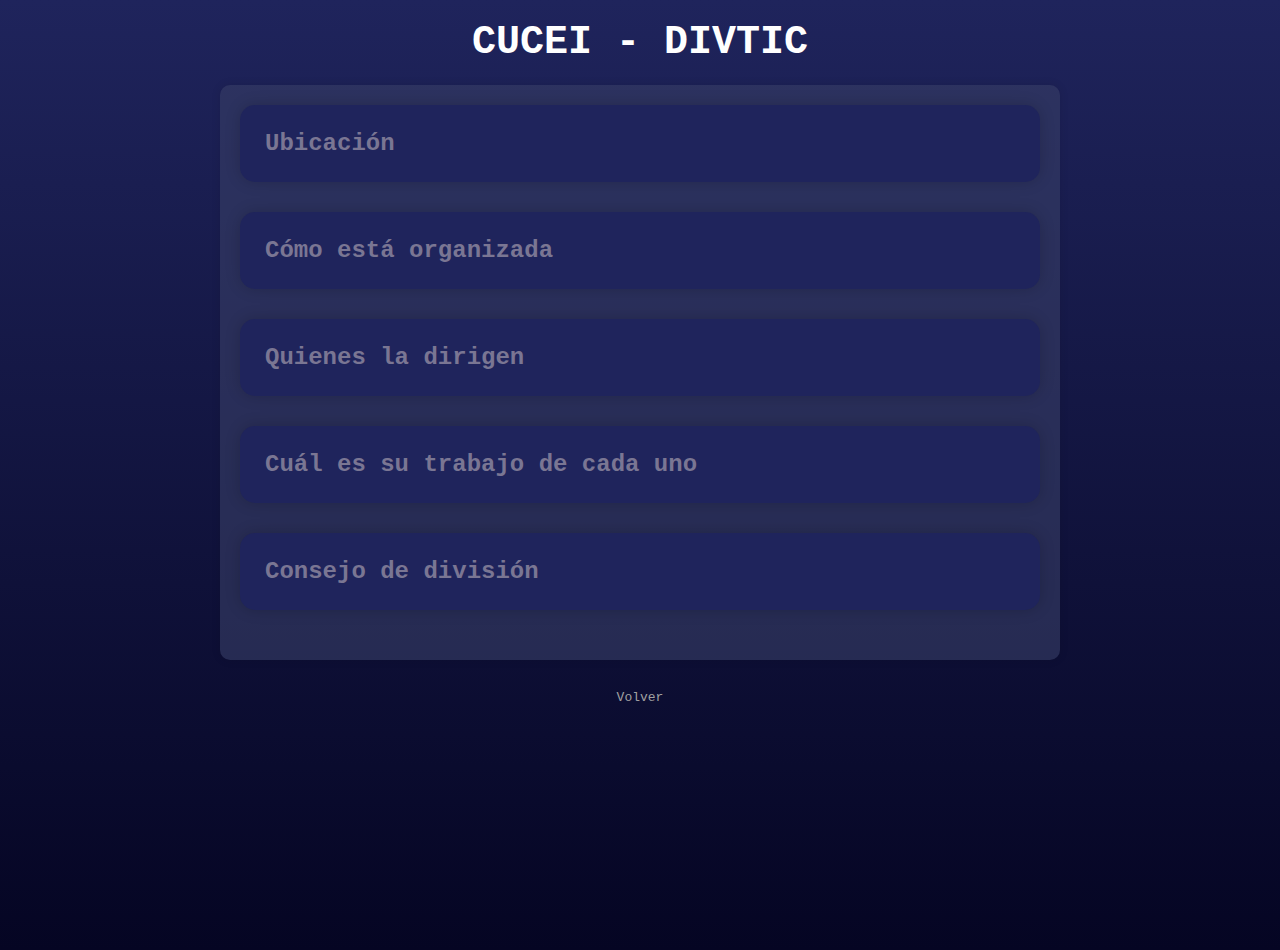
<file: 10_0.html>
<!DOCTYPE html>
<html lang="es">
<head>
    <meta charset="UTF-8">
    <meta name="viewport" content="width=device-width, initial-scale=1.0">
    <link rel="stylesheet" href="styles1.css">
    <link href="https://fonts.googleapis.com/css2?family=Roboto:wght@400;700&display=swap" rel="stylesheet">
    <title>CUCEI - DIVTIC</title>
</head>
<body>
    <div class="cuerpo">
        <div class="titulo-box">
            <h1 class="titulo">CUCEI - DIVTIC</h1>
        </div>
        <div class="contenido">
            <div class="ubicacion">
                <h2 class="toggle">Ubicación</h2>
                <div class="content">
                    <p>La División de Tecnologías de la Información y Comunicación (DIVTIC) se encuentra ubicada en Blvd. Marcelino García Barragán #1421, esq Calzada Olímpica, C.P. 44430, Guadalajara, Jalisco, México.</p>
 >
                </div>
            </div>
            <div class="organizacion">
                <h2 class="toggle">Cómo está organizada</h2>
                <div class="content">
                    <p>La DIVTIC está organizada de la siguiente manera:</p>
                    <ul>
                        <li><strong>Director:</strong> Dra. Alma Yolanda Alanis Garcia</li>
                        <li><strong>Secretario:</strong> Mtro. Eduardo Mendez Palos</li>
                        <li><strong>Departamentos:</strong>
                            <ul>
                                <li>Desarrollo de Software</li>
                                <li>Redes y Telecomunicaciones</li>
                                <li>Seguridad Informática</li>
                            </ul>
                        </li>
                        <li><strong>Academias:</strong>
                            <ul>
                                <li>Academia de Desarrollo de Software</li>
                                <li>Academia de Redes y Telecomunicaciones</li>
                                <li>Academia de Seguridad Informática</li>
                            </ul>
                        </li>
                        <li><strong>Coordinaciones:</strong>
                            <ul>
                                <li>Coordinación de Proyectos</li>
                                <li>Coordinación de Soporte Técnico</li>
                            </ul>
                        </li>
                    </ul>
                </div>
            </div>
            <div class="direccion">
                <h2 class="toggle">Quienes la dirigen</h2>
                <div class="content">
                    <p>La DIVTIC está dirigida por:</p>
                    <ul>
                        <li><strong>Director:</strong> Dra. Alma Yolanda Alanis Garcia</li>
                        <li><strong>Secretario:</strong> Mtro. Eduardo Mendez Palos</li>
                    </ul>
                </div>
            </div>
            <div class="trabajo">
                <h2 class="toggle">Cuál es su trabajo de cada uno</h2>
                <div class="content">
                    <p>Las principales funciones de los directivos de la DIVTIC son las siguientes:</p>
                    <ul>
                        <li><strong>Director:</strong> Responsable de la dirección estratégica de la división y de coordinar las actividades de los departamentos y academias.</li>
                        <li><strong>Secretario:</strong> Encargado de la gestión administrativa y de apoyar al director en sus funciones.</li>
                    </ul>
                </div>
            </div>
            <div class="consejo">
                <h2 class="toggle">Consejo de división</h2>
                <div class="content">
                    <p>El Consejo de División de la DIVTIC tiene las siguientes funciones:</p>
                    <ul>
                        <li>Definir la política de la división en materia de tecnologías de la información y comunicación.</li>
                        <li>Aprobar el plan de trabajo anual.</li>
                        <li>Evaluar el desempeño de los departamentos y academias.</li>
                        <li>Proponer mejoras en los procesos y servicios de la división.</li>
                    </ul>
                </div>
            </div>
        </div>
        <div class="volverboton">
            <a href="index.html" class="boton-volver"> Volver</a>
        </div>
    </div>
    <script src="script.js"></script>
</body>
</html>
</file>
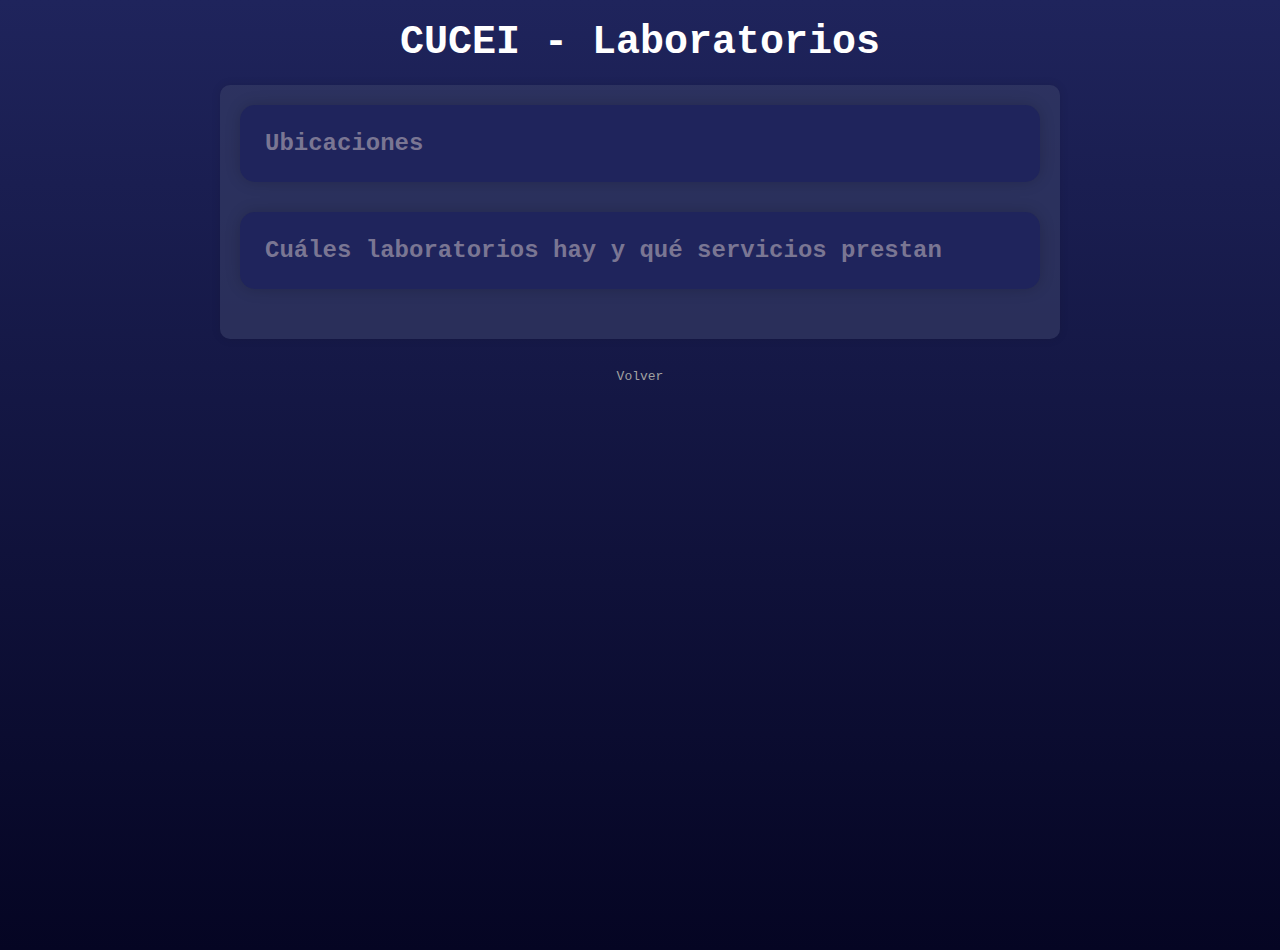
<file: 11_0.html>
<!DOCTYPE html>
<html lang="es">
<head>
    <meta charset="UTF-8">
    <meta name="viewport" content="width=device-width, initial-scale=1.0">
    <link rel="stylesheet" href="styles1.css">
    <link href="https://fonts.googleapis.com/css2?family=Roboto:wght@400;700&display=swap" rel="stylesheet">
    <title>CUCEI - Laboratorios</title>
</head>
<body>
    <div class="cuerpo">
        <div class="titulo-box">
            <h1 class="titulo">CUCEI - Laboratorios</h1>
        </div>
        <div class="contenido">
            <div class="ubicacion">
                <h2 class="toggle">Ubicaciones</h2>
                <div class="content">
                    <p>Los laboratorios del CUCEI se encuentran distribuidos en diferentes edificios del centro universitario.</p>
                </div>
            </div>
            <div class="servicios">
                <h2 class="toggle">Cuáles laboratorios hay y qué servicios prestan</h2>
                <div class="content">
                    <p>El CUCEI cuenta con una variedad de laboratorios que ofrecen servicios especializados en diferentes áreas. Algunos de los laboratorios disponibles son:</p>
                    <ul>
                        <li>Laboratorio de Electrónica: ofrece servicios de diseño, simulación y prototipado de circuitos electrónicos.</li>
                        <li>Laboratorio de Automatización: brinda servicios de programación y control de procesos automatizados.</li>
                        <li>Laboratorio ILAB: dedicado a la investigación en tecnologías de la información.</li>
                        <li>Laboratorio de Inventores: espacio para la experimentación y desarrollo de proyectos innovadores.</li>
                        <li>Laboratorio de Dispositivos Móviles: especializado en el desarrollo de aplicaciones para dispositivos móviles.</li>
                        <li>Laboratorio de Óptica: ofrece servicios de análisis y diseño de sistemas ópticos.</li>
                        <li>Laboratorio de Ingeniería Biomédica: dedicado al desarrollo de dispositivos médicos.</li>
                        <li>Laboratorio de Robótica: espacio para el diseño y construcción de robots.</li>
                        <li>Laboratorio de Radio: dedicado a la experimentación en comunicaciones.</li>
                    </ul>
                </div>
            </div>
        </div>
        <div class="volverboton">
            <a href="index.html" class="boton-volver"> Volver</a>
        </div>
    </div>
    <script src="script.js"></script>
</body>
</html>
</file>
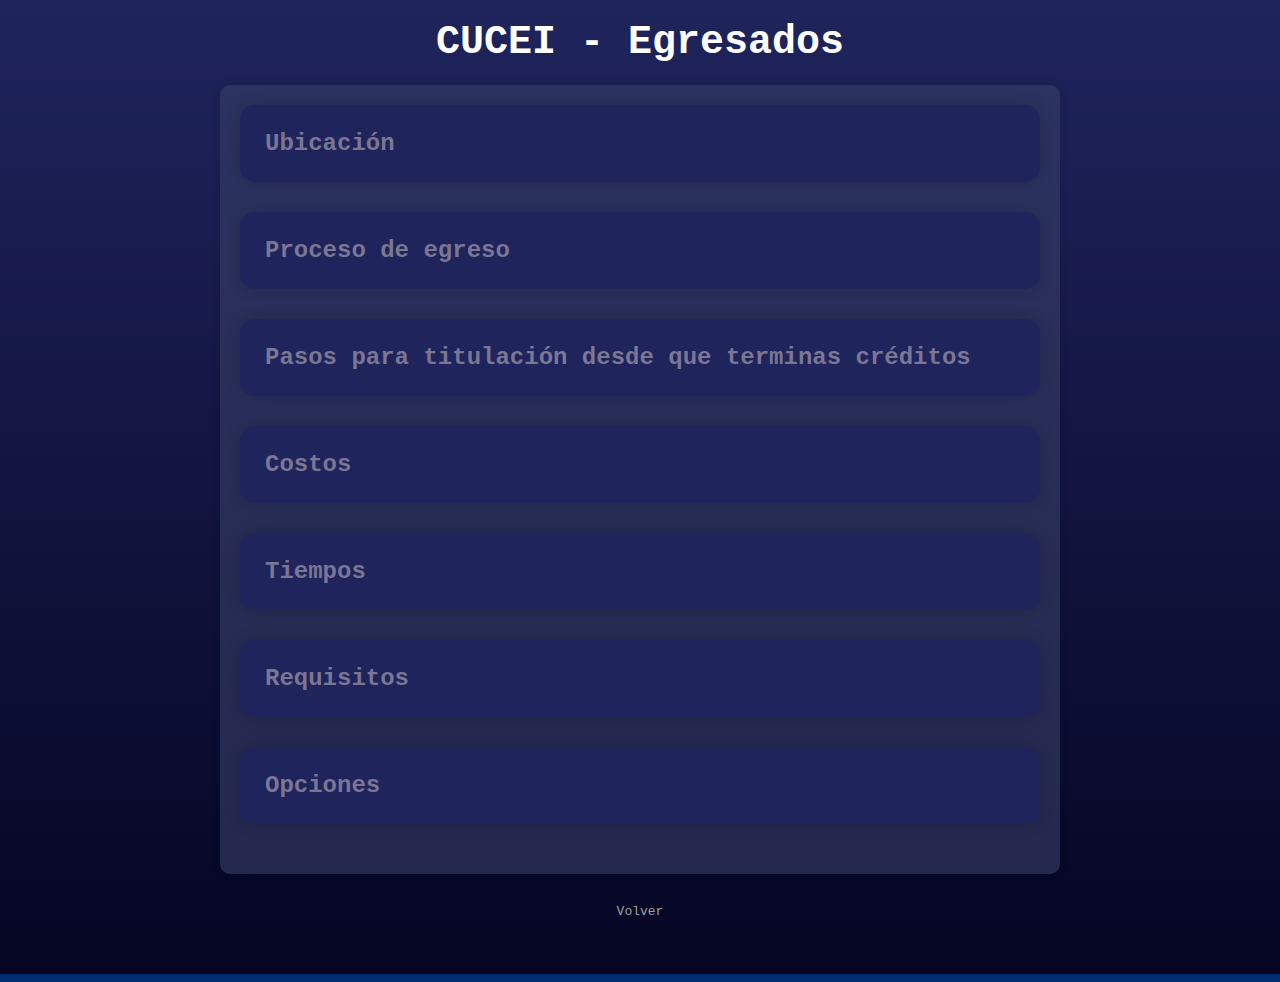
<file: 12_0.html>
<!DOCTYPE html>
<html lang="es">
<head>
    <meta charset="UTF-8">
    <meta name="viewport" content="width=device-width, initial-scale=1.0">
    <link rel="stylesheet" href="styles1.css">
    <link href="https://fonts.googleapis.com/css2?family=Roboto:wght@400;700&display=swap" rel="stylesheet">
    <title>CUCEI - Egresados</title>
</head>
<body>
    <div class="cuerpo">
        <div class="titulo-box">
            <h1 class="titulo">CUCEI - Egresados</h1>
        </div>
        <div class="contenido">
            <div class="ubicacion">
                <h2 class="toggle">Ubicación</h2>
                <div class="content">
                    <p>La Oficina de Egresados se encuentra ubicada en Blvd. Marcelino García Barragán #1421, esq Calzada Olímpica</p>

                </div>
            </div>
            <div class="proceso">
                <h2 class="toggle">Proceso de egreso</h2>
                <div class="content">
                    <p>El proceso de egreso del CUCEI consta de los siguientes pasos:</p>
                    <ol>
                        <li>Realizar trámites administrativos y académicos.</li>
                        <li>Realizar el servicio social y prácticas profesionales, si son obligatorios.</li>
                        <li>Realizar los trámites de titulación.</li>
                        <li>Cumplir con los requisitos de egreso establecidos por el programa educativo.</li>
                    </ol>
                </div>
            </div>
            <div class="titulacion">
                <h2 class="toggle">Pasos para titulación desde que terminas créditos</h2>
                <div class="content">
                    <p>Los pasos para la titulación una vez que se han completado los créditos del plan de estudios son los siguientes:</p>
                    <ol>
                        <li>Realizar el trámite de titulación en la Oficina de Egresados.</li>
                        <li>Presentar la documentación requerida para el trámite de titulación.</li>
                        <li>Realizar el pago de derechos correspondientes.</li>
                        <li>Entregar el trabajo recepcional o proyecto de titulación.</li>
                        <li>Realizar el examen profesional, en su caso.</li>
                        <li>Recibir el acta de examen profesional y la cédula profesional.</li>
                    </ol>
                </div>
            </div>
            <div class="costos">
                <h2 class="toggle">Costos</h2>
                <div class="content">
                    <p>Los costos para el trámite de titulación varían dependiendo del tipo de titulación y otros factores. Se recomienda consultar directamente en la Oficina de Egresados para obtener información detallada sobre los costos.</p>
                </div>
            </div>
            <div class="tiempos">
                <h2 class="toggle">Tiempos</h2>
                <div class="content">
                    <p>El tiempo estimado para completar el proceso de titulación puede variar dependiendo de diversos factores, como la modalidad de titulación elegida y la disponibilidad de los trámites administrativos. En promedio, el proceso puede tardar entre 6 meses y 1 año.</p>
                </div>
            </div>
            <div class="requisitos">
                <h2 class="toggle">Requisitos</h2>
                <div class="content">
                    <p>Los requisitos para el trámite de titulación pueden variar según el programa educativo y la modalidad de titulación elegida. Algunos de los requisitos comunes pueden incluir:</p>
                    <ul>
                        <li>Constancia de créditos</li>
                        <li>Constancia de servicio social</li>
                        <li>Constancia de prácticas profesionales</li>
                        <li>Trabajo recepcional o proyecto de titulación</li>
                        <li>Examen profesional</li>
                        <li>Pago de derechos</li>
                    </ul>
                </div>
            </div>
            <div class="opciones">
                <h2 class="toggle">Opciones</h2>
                <div class="content">
                    <p>Una vez titulado, los egresados del CUCEI tienen diversas opciones, entre ellas:</p>
                    <ul>
                        <li>Iniciar su carrera profesional en el campo laboral.</li>
                        <li>Continuar con estudios de posgrado.</li>
                        <li>Emprender proyectos de investigación o emprendimiento.</li>
                        <li>Participar en programas de intercambio académico o profesional.</li>
                    </ul>
                </div>
            </div>
        </div>
        <div class="volverboton">
            <a href="index.html" class="boton-volver"> Volver</a>
        </div>
    </div>
    <script src="script.js"></script>
</body>
</html>
</file>
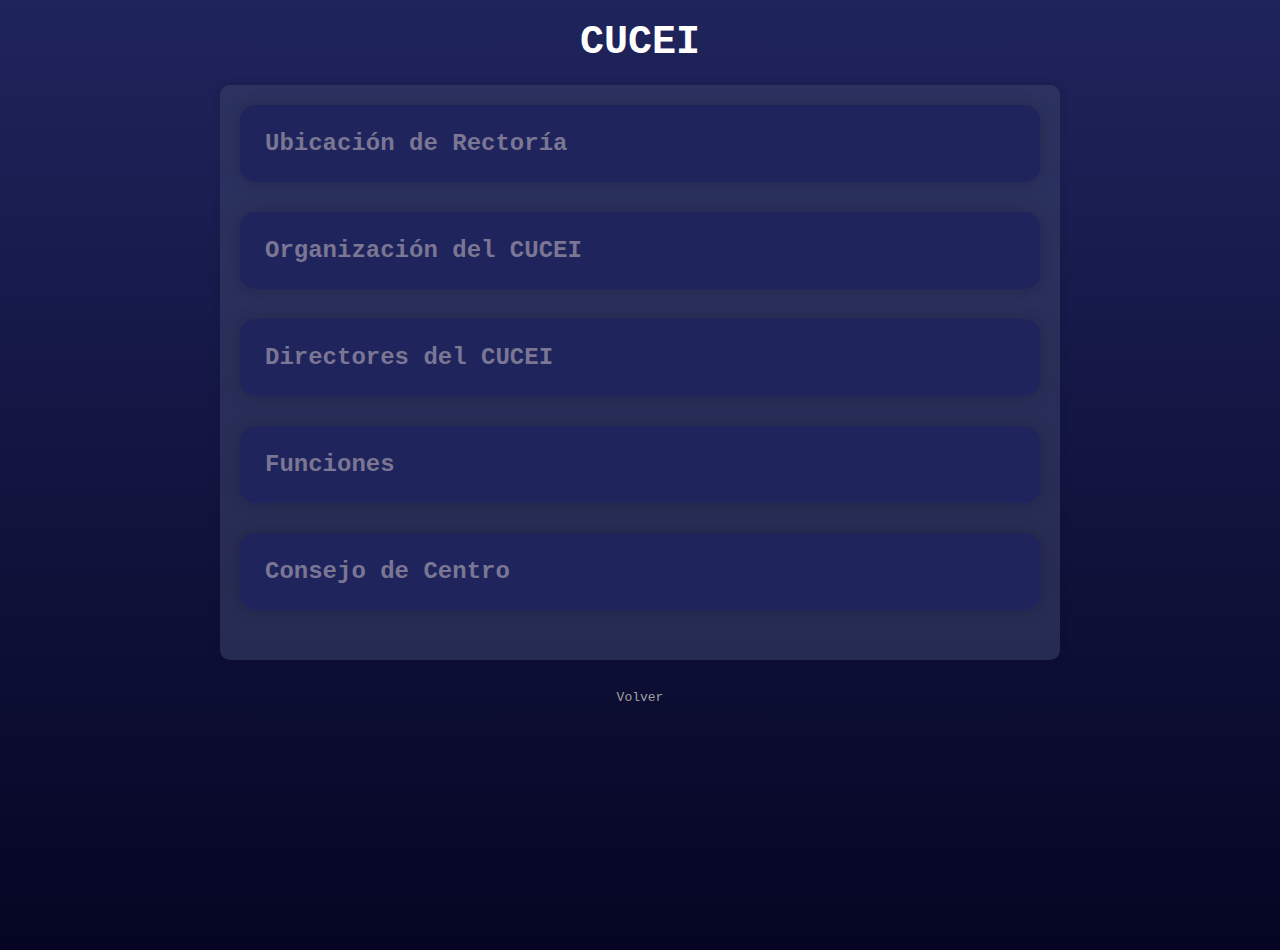
<file: 13_0.html>
<!DOCTYPE html>
<html lang="es">
<head>
    <meta charset="UTF-8">
    <meta name="viewport" content="width=device-width, initial-scale=1.0">
    <link rel="stylesheet" href="styles1.css">
    <link href="https://fonts.googleapis.com/css2?family=Roboto:wght@400;700&display=swap" rel="stylesheet">
    <title>CUCEI</title>
</head>
<body>
    <div class="cuerpo">
        <div class="titulo-box">
            <h1 class="titulo">CUCEI</h1>
        </div>
        <div class="contenido">
            <div class="ubicacion">
                <h2 class="toggle">Ubicación de Rectoría</h2>
                <div class="content">
                    <p>La Rectoría del CUCEI se encuentra ubicada en el siguiente domicilio:</p>
                    <p>Calz. Olímpica, Olímpica, 44840 Guadalajara, Jal.</p>
                </div>
            </div>
            <div class="organizacion">
                <h2 class="toggle">Organización del CUCEI</h2>
                <div class="content">
                    <p>El Centro Universitario de Ciencias Exactas e Ingenierías (CUCEI) está organizado de la siguiente manera:</p>
                    <ul>
                        <li>Rectoría</li>
                        <li>Secretarías Académica y Administrativa</li>
                        <li>Divisiones Académicas</li>
                        <li>Departamentos</li>
                        <li>Consejo de Centro</li>
                    </ul>
                </div>
            </div>
            <div class="directores">
                <h2 class="toggle">Directores del CUCEI</h2>
                <div class="content">
                    <p>El CUCEI es dirigido por:</p>
                    <ul>
                        <li>Dr. Marco Antonio Pérez Cisneros - Rector</li>
                        <li>Dra. Karla Avila Cárdenas - Secretaría Técnica</li>
                        <li>Lic. Jorge Silva Landeros - Secretaría Particular</li>
                    </ul>
                </div>
            </div>
            <div class="funciones">
                <h2 class="toggle">Funciones</h2>
                <div class="content">
                    <p>Las principales funciones del CUCEI incluyen:</p>
                    <ul>
                        <li>Administrar los recursos humanos, materiales y financieros del centro universitario.</li>
                        <li>Desarrollar e impulsar programas de investigación, educación y vinculación con el entorno.</li>
                        <li>Establecer políticas y lineamientos para el funcionamiento de las divisiones académicas y departamentos.</li>
                        <li>Representar al CUCEI ante instancias internas y externas de la Universidad de Guadalajara.</li>
                    </ul>
                </div>
            </div>
            <div class="consejo">
                <h2 class="toggle">Consejo de Centro</h2>
                <div class="content">
                    <p>El Consejo de Centro del CUCEI tiene las siguientes funciones:</p>
                    <ul>
                        <li>Proponer políticas generales de organización y desarrollo académico y administrativo del centro.</li>
                        <li>Coordinar la realización de actividades docentes, de investigación y de extensión.</li>
                        <li>Proponer y evaluar planes y programas de estudio.</li>
                        <li>Resolver los conflictos académicos que se presenten.</li>
                    </ul>
                </div>
            </div>
        </div>
        <div class="volverboton">
            <a href="index.html" class="boton-volver"> Volver</a>
        </div>
    </div>
    <script src="script.js"></script>
</body>
</html>
</file>
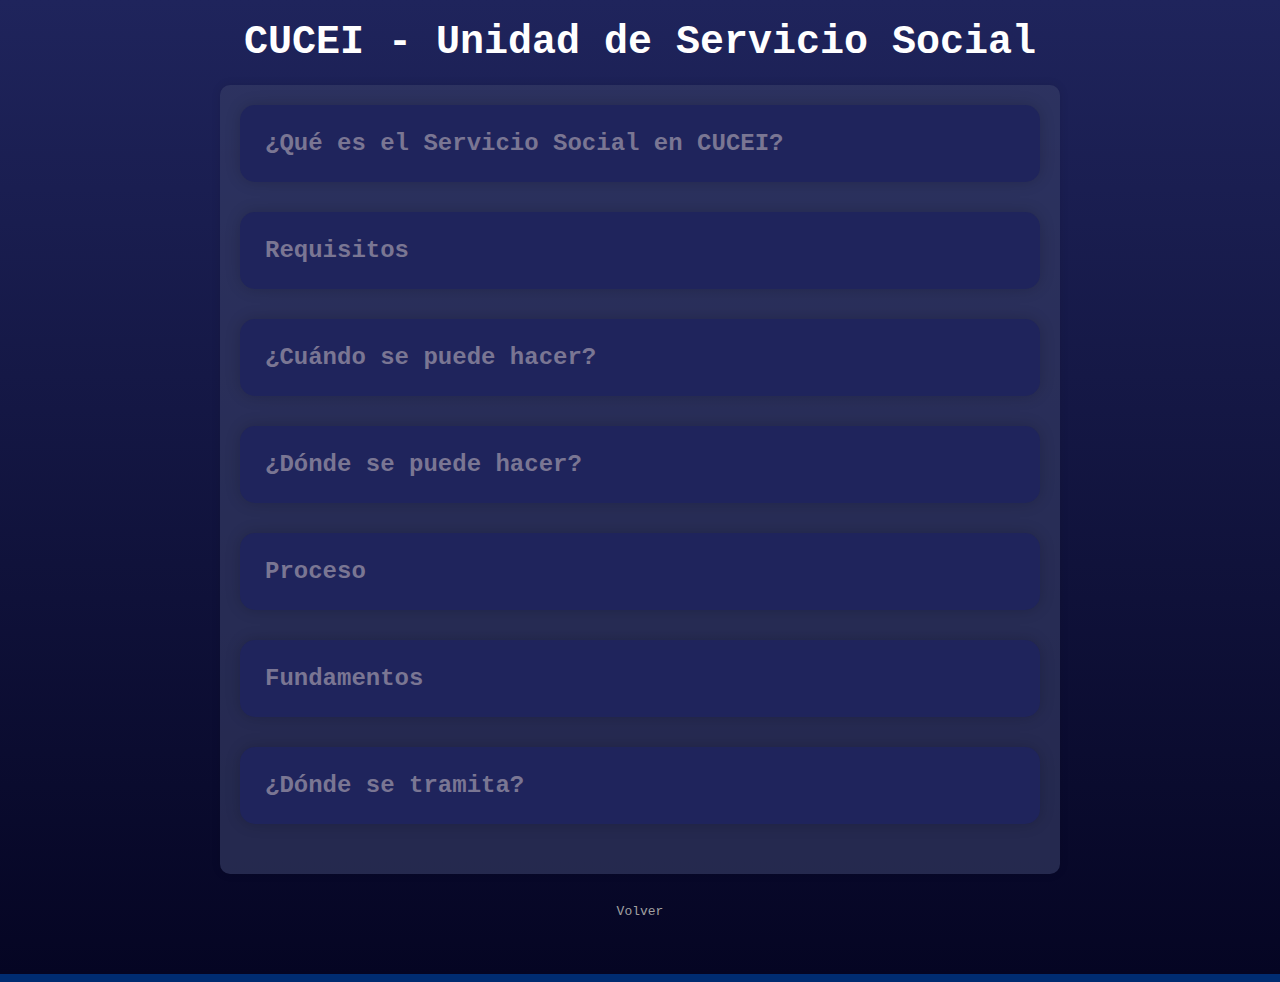
<file: 1_0.html>
<!DOCTYPE html>
<html lang="es">
<head>
    <meta charset="UTF-8">
    <meta name="viewport" content="width=device-width, initial-scale=1.0">
    <link rel="stylesheet" href="styles1.css">
    <link href="https://fonts.googleapis.com/css2?family=Roboto:wght@400;700&display=swap" rel="stylesheet">
    <title>CUCEI - Unidad de Servicio Social</title>
</head>
<body> 
    <div class="cuerpo">
        <div class="titulo-box">
            <h1 class="titulo">CUCEI - Unidad de Servicio Social</h1>
        </div>
        <div class="contenido">
            <div class="info">
                <h2 class="toggle">¿Qué es el Servicio Social en CUCEI?</h2>
                <div class="content">
                    <p>El servicio social en el Centro Universitario de Ciencias Exactas e Ingenierías (CUCEI) es una actividad formativa y de proyección social que tiene como objetivo vincular al estudiante con la sociedad, para aplicar los conocimientos adquiridos en su formación académica, al mismo tiempo que contribuye al desarrollo social, económico y cultural del país.</p>
                </div>
            </div>
            <div class="requisitos">
                <h2 class="toggle">Requisitos</h2>
                <div class="content">
                    <ul>
                        <li>Contar con el 60% de créditos en tu kardex, ser alumno regular o egresado.</li>
                        <li>No tener una plaza de servicio social activa o vigente.</li>
                        <li>Si trabajas, y no puedes realizar tu servicio social de Lunes a Viernes, deberáspresentar en la Unidad de Servicio Social, los siguientes documentos que comprueben tu situación laboral:</li>
                        <li>1 Carta de trabajo ORIGINAL elaborada en papel membretado con datos de contacto, firmada en original, con sello de la empresa, y RFC de la empresa.</li>
                        <li>2 Los dos últimos recibos de nómina en ORIGINAL y COPIA.Todos los documentos están SUJETOS a REVISIÓN y a VALIDACIÓN.</li>
                    </ul>
                </div>
            </div>
            <div class="cuando">
                <h2 class="toggle">¿Cuándo se puede hacer?</h2>
                <div class="content">
                    <p>El servicio social se puede realizar una vez que el estudiante ha aprobado el 60% de créditos en su kardex</p>
                </div>
            </div>
            <div class="donde">
                <h2 class="toggle">¿Dónde se puede hacer?</h2>
                <div class="content">
                    <p>El servicio social se puede realizar en instituciones públicas o privadas, así como en organizaciones de la sociedad civil, siempre y cuando estén registradas ante la institución educativa.</p>
                </div>
            </div>
            <div class="proceso">
                <h2 class="toggle">Proceso</h2>
                <div class="content">
                    <ol>
                       <li>Genera y paga la orden de pago.</li>
                       <li>Consulta de Oferta de Plazas</li>
                       <li>Consulta de agenda </li>
                       <li>Registra plaza de Servicio Social</li>
                       <li>Recoge el oficio de comisión y entrega el comprobante de pago.</li>
                       <li>Preséntate en la Dependencia a que fuiste asignado</li>
                    </ol>
                </div>
            </div>
            <div class="fundamentos">
                <h2 class="toggle">Fundamentos</h2>
                <div class="content">
                    <p>De acuerdo con la normatividad federal, y el Reglamento General para la Prestación del Servicio Social, el servicio social que prestan los estudiantes y egresados se trata de una actividad obligatoria. En el caso del CUCEI, los alumnos deben realizar un total de 480 horas continuas en un plazo no menor a seis meses y no mayor a dos años.</p>
                </div>
            </div>
            <div class="tramite">
                <h2 class="toggle">¿Dónde se tramita?</h2>
                <div class="content">
                    <p>La solicitud de servicio social se tramita en Unidad de Servicio Social Módulo “A”, Planta Alta:, ubicada en:</p>
                    <p>Dirección: Blvd. Marcelino García Barragán #1421, esq Calzada Olímpica, C.P. 44430, Guadalajara, Jalisco, México.</p>
                    <p>Teléfono: +52 33 1378 5900.</p>
                </div>
            </div>
        </div>
        <div class="volverboton">
            <a href="index.html" class="boton-volver"> Volver</a>
        </div>
    </div>
    <script src="script.js"></script>
</body>
</html>
</file>
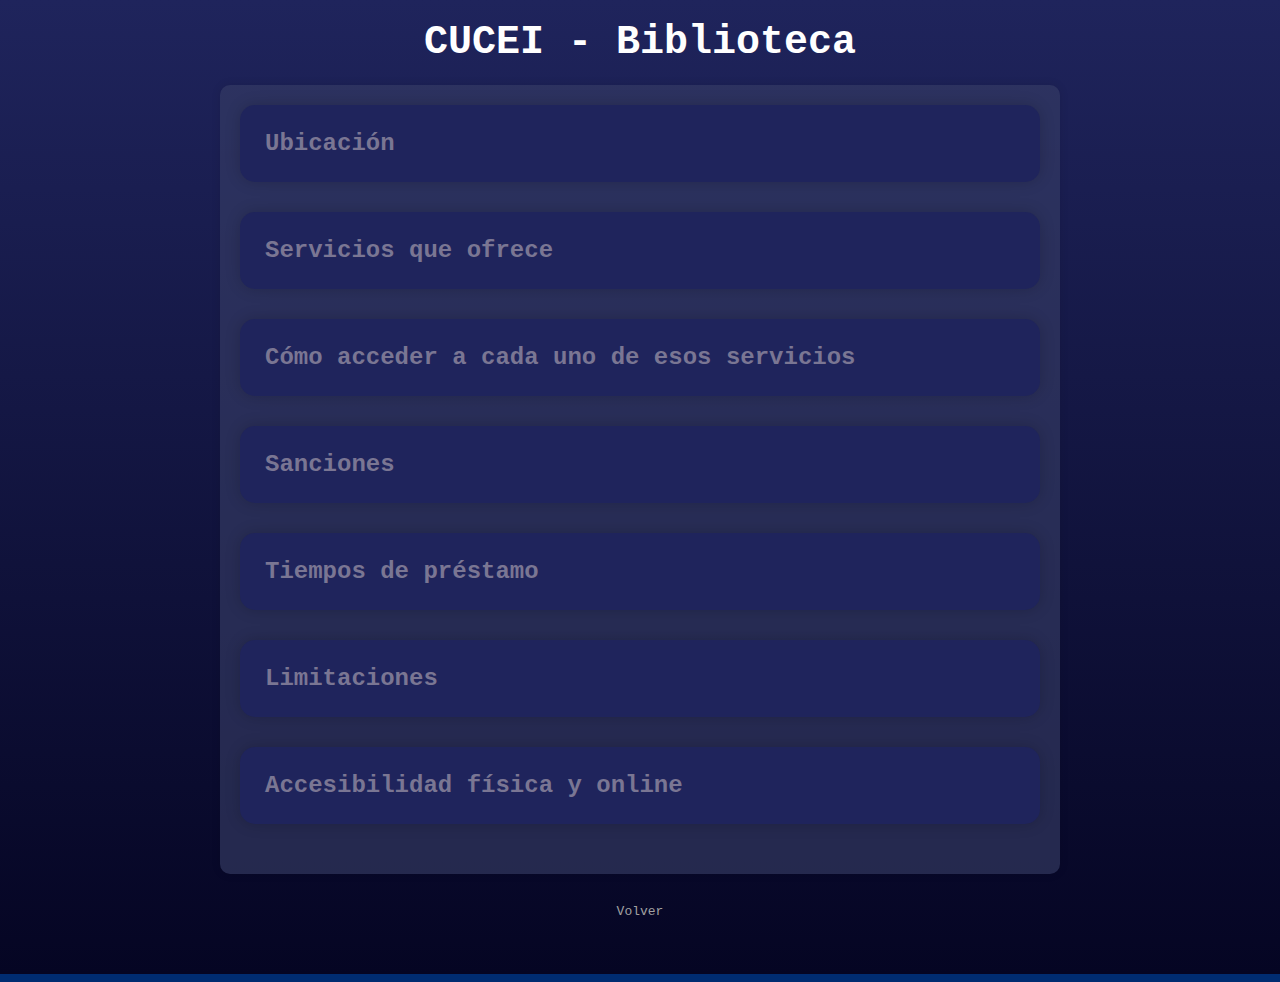
<file: 2_0.html>
<!DOCTYPE html>
<html lang="es">
<head>
    <meta charset="UTF-8">
    <meta name="viewport" content="width=device-width, initial-scale=1.0">
    <link rel="stylesheet" href="styles1.css">
    <link href="https://fonts.googleapis.com/css2?family=Roboto:wght@400;700&display=swap" rel="stylesheet">
    <title>CUCEI - Biblioteca</title>
</head>
<body>
    <div class="cuerpo">
        <div class="titulo-box">
            <h1 class="titulo">CUCEI - Biblioteca</h1>
        </div>
        <div class="contenido">
            <div class="ubicacion">
                <h2 class="toggle">Ubicación</h2>
                <div class="content">
                    <p>La biblioteca del Centro Universitario de Ciencias Exactas e Ingenierías (CUCEI) se encuentra ubicada en la siguiente dirección:</p>
                    <p>Blvd. Gral. Marcelino García Barragán No. 1421, Olímpica, 44840 Guadalajara, Jal.</p>
                </div>
            </div>
            <div class="servicios">
                <h2 class="toggle">Servicios que ofrece</h2>
                <div class="content">
                    <ul>
                        <li>Consulta en sala</li>
                        <li>Préstamo Externo</li>
                        <li>Cubículos</li>
                        <li>Red inalámbrica</li>
                        <li>Tesis</li>
                        <li>Préstamo de Publicaciones Seriadas</li>
                        <li>Recuperación de artículos</li>
                        <li>Referencia </li>
                        <li>Sala de Usos Múltiples</li>
                    </ul>
                </div>
            </div>
            <div class="acceso">
                <h2 class="toggle">Cómo acceder a cada uno de esos servicios</h2>
                <div class="content">
                    <p>Para acceder a los servicios de la biblioteca, es necesario ser estudiante activo, profesor o personal administrativo del CUCEI. Para el préstamo de libros y laptops, es necesario presentar tu credencial universitaria vigente.</p>
                </div>
            </div>
            <div class="sanciones">
                <h2 class="toggle">Sanciones</h2>
                <div class="content">
                    <p>En caso de retraso en la devolución de los materiales prestados, se aplicarán las siguientes sanciones:</p>
                    <ul>
                        <li>Multa económica por día de retraso</li>
                        <li>Restricción para realizar nuevos préstamos</li>
                    </ul>
                </div>
            </div>
            <div class="tiempos">
                <h2 class="toggle">Tiempos de préstamo</h2>
                <div class="content">
                    <p>El tiempo de préstamo para libros es de 7 días, renovable por el mismo periodo si no hay demanda del material por otros usuarios. El préstamo de laptops y cubículos de estudio se realiza por un máximo de 4 horas, renovable por el mismo periodo si no hay demanda de otros usuarios.</p>
                </div>
            </div>
            <div class="limitaciones">
                <h2 class="toggle">Limitaciones</h2>
                <div class="content">
                    <p>El número máximo de libros que se pueden tener prestados al mismo tiempo es de 5. Para el préstamo de laptops y cubículos de estudio, se aplicará una restricción de acuerdo a la disponibilidad de equipos y espacios en la biblioteca.</p>
                </div>
            </div>
            <div class="accesibilidad">
                <h2 class="toggle">Accesibilidad física y online</h2>
                <div class="content">
                    <p>La biblioteca del CUCEI cuenta con instalaciones accesibles para personas con discapacidad. Además, ofrece acceso en línea a su catálogo de libros y recursos bibliográficos a través de su página web.</p>
                </div>
            </div>
        </div>
        <div class="volverboton">
            <a href="index.html" class="boton-volver"> Volver</a>
        </div>
    </div>
    <script src="script.js"></script>
</body>
</html>
</file>
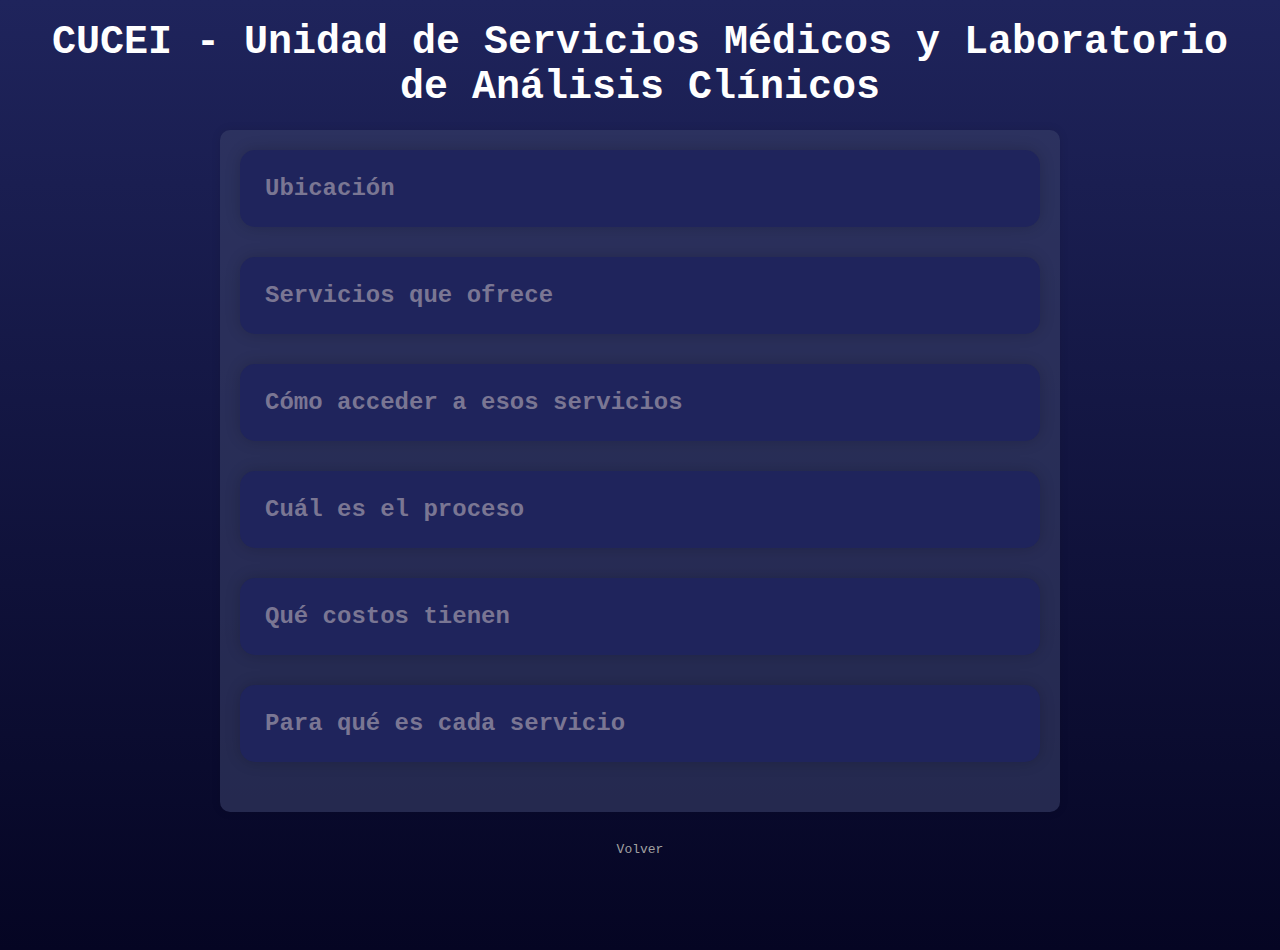
<file: 3_0.html>
<!DOCTYPE html>
<html lang="es">
<head>
    <meta charset="UTF-8">
    <meta name="viewport" content="width=device-width, initial-scale=1.0">
    <link rel="stylesheet" href="styles1.css">
    <link href="https://fonts.googleapis.com/css2?family=Roboto:wght@400;700&display=swap" rel="stylesheet">
    <title>CUCEI - Servicios Médicos y Laboratorio de Análisis Clínicos</title>
</head>
<body>
    <div class="cuerpo">
        <div class="titulo-box">
            <h1 class="titulo">CUCEI - Unidad de Servicios Médicos y Laboratorio de Análisis Clínicos</h1>
        </div>
        <div class="contenido">
            <div class="ubicacion">
                <h2 class="toggle">Ubicación</h2>
                <div class="content">
                    <p>El Centro Universitario de Ciencias Exactas e Ingenierías ofrece a su comunidad servicios de salud integral dentro de sus instalaciones, ubicadas en el módulo “L”, dentro del sub-almacén. Contamos con servicios de medicina general, psicología y nutrición.</p>
                </div>
            </div>
            <div class="servicios">
                <h2 class="toggle">Servicios que ofrece</h2>
                <div class="content">
                    <p>La Unidad de Servicios Médicos ofrece los siguientes servicios:</p>
                    <ul>
                        <li>Consulta médica general</li>
                        <li>Atención de urgencias</li>
                        <li>Aplicación de vacunas</li>
                        <li>Atención psicológica</li>
                        <li>Control de peso y nutrición</li>
                        <li>Control de presión arterial</li>
                    </ul>
                    <p>El Laboratorio de Análisis Clínicos ofrece:</p>
                    <ul>
                        <li>Análisis de sangre</li>
                        <li>Análisis de orina</li>
                        <li>Análisis de heces</li>
                        <li>Biometría hemática</li>
                        <li>Exámenes de glucosa</li>
                        <li>Exámenes de colesterol</li>
                    </ul>
                </div>
            </div>
            <div class="acceso">
                <h2 class="toggle">Cómo acceder a esos servicios</h2>
                <div class="content">
                    <p>Los servicios médicos están disponibles para todos los estudiantes, profesores y personal administrativo de CUCEI. Solo necesitas presentar tu credencial universitaria vigente.</p>
                    <p>Para acceder al Laboratorio de Análisis Clínicos, es necesario agendar una cita previa en la Unidad de Servicios Médicos y presentarse en la fecha y hora asignadas.</p>
                </div>
            </div>
            <div class="proceso">
                <h2 class="toggle">Cuál es el proceso</h2>
                <div class="content">
                    <p>El proceso para acceder a los servicios médicos es el siguiente:</p>
                    <ol>
                        <li>Presentarse en la Unidad de Servicios Médicos con tu credencial universitaria.</li>
                        <li>Registrar tu visita en recepción y agendar una cita si es necesario.</li>
                        <li>Esperar tu turno en la sala de espera.</li>
                        <li>Una vez atendido, seguir las indicaciones del personal médico.</li>
                    </ol>
                    <p>Para acceder al Laboratorio de Análisis Clínicos:</p>
                    <ol>
                        <li>Agendar una cita en la Unidad de Servicios Médicos.</li>
                        <li>Presentarse en la fecha y hora asignadas.</li>
                        <li>Realizarse el análisis clínico correspondiente.</li>
                        <li>Esperar los resultados.</li>
                    </ol>
                </div>
            </div>
            <div class="costos">
                <h2 class="toggle">Qué costos tienen</h2>
                <div class="content">
                    <p>Los servicios médicos en CUCEI son gratuitos para estudiantes, profesores y personal administrativo. Sin embargo, algunos servicios pueden tener un costo adicional como la aplicación de vacunas o la realización de exámenes de laboratorio especializados.</p>
                    <p>Los costos de los análisis clínicos en el Laboratorio de Análisis Clínicos varían según el tipo de examen solicitado.</p>
                </div>
            </div>
            <div class="para-que">
                <h2 class="toggle">Para qué es cada servicio</h2>
                <div class="content">
                    <p>Los servicios médicos en CUCEI tienen como objetivo principal velar por la salud y bienestar de la comunidad universitaria. La consulta médica general, la atención de urgencias, la aplicación de vacunas y los controles de peso, presión arterial y nutrición buscan prevenir enfermedades y promover hábitos saludables.</p>
                    <p>Los análisis clínicos en el Laboratorio de Análisis Clínicos sirven para diagnosticar enfermedades, monitorear tratamientos médicos y realizar estudios de salud preventiva.</p>
                </div>
            </div>
        </div>
        <div class="volverboton">
            <a href="index.html" class="boton-volver"> Volver</a>
        </div>
    </div>
    <script src="script.js"></script>
</body>
</html>
</file>
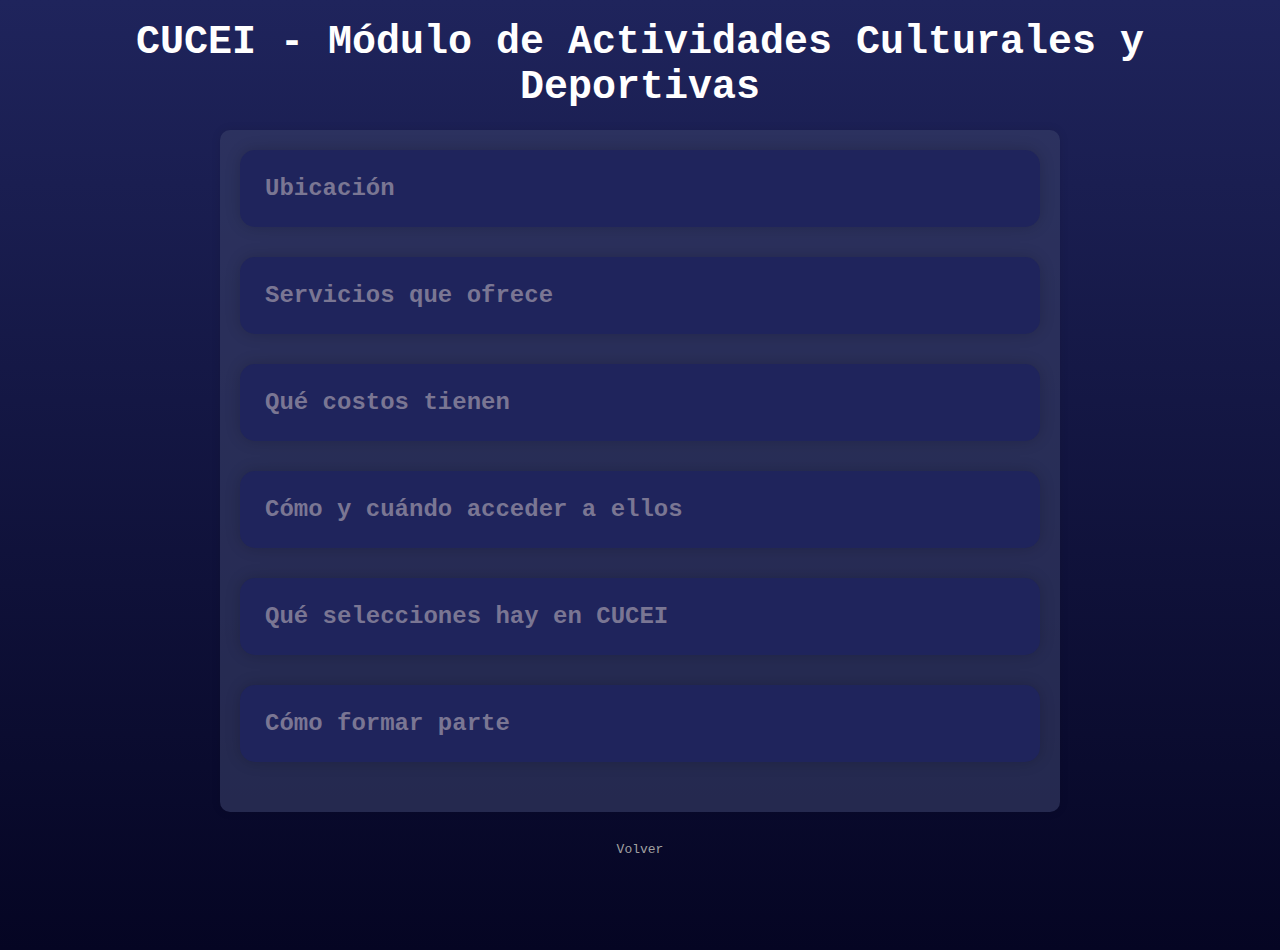
<file: 4_0.html>
<!DOCTYPE html>
<html lang="es">
<head>
    <meta charset="UTF-8">
    <meta name="viewport" content="width=device-width, initial-scale=1.0">
    <link rel="stylesheet" href="styles1.css">
    <link href="https://fonts.googleapis.com/css2?family=Roboto:wght@400;700&display=swap" rel="stylesheet">
    <title>CUCEI - Módulo de Actividades Culturales y Deportivas</title>
</head>
<body>
    <div class="cuerpo">
        <div class="titulo-box">
            <h1 class="titulo">CUCEI - Módulo de Actividades Culturales y Deportivas</h1>
        </div>
        <div class="contenido">
            <div class="ubicacion">
                <h2 class="toggle">Ubicación</h2>
                <div class="content">
                    <p>El Módulo de Actividades Culturales y Deportivas se encuentra ubicado en : Primer piso, edificio A, a un costado de la oficina de servicio social, arriba de Proulex</p>
                </div>
            </div>
            <div class="servicios">
                <h2 class="toggle">Servicios que ofrece</h2>
                <div class="content">
                    <p>El Módulo de Actividades Culturales y Deportivas ofrece una variedad de servicios para la comunidad universitaria, entre los cuales se encuentran:</p>
                    <ul>
                        <li>Talleres culturales (danza, teatro, música, pintura, etc.)</li>
                        <li>Talleres deportivos (futbol, basquetbol, voleibol, etc.)</li>
                        <li>Clases dirigidas (acondicionamiento físico, yoga, pilates, etc.)</li>
                        <li>Eventos culturales y deportivos</li>
                        <li>Acceso a instalaciones deportivas (canchas, gimnasio, alberca, etc.)</li>
                    </ul>
                </div>
            </div>
            <div class="costos">
                <h2 class="toggle">Qué costos tienen</h2>
                <div class="content">
                    <p>La mayoría de los talleres y clases dirigidas son gratuitos para estudiantes, profesores y personal administrativo de CUCEI. Sin embargo, algunos eventos especiales pueden tener un costo adicional.</p>
                    <p>El acceso a las instalaciones deportivas puede tener un costo simbólico para estudiantes y personal externo.</p>
                </div>
            </div>
            <div class="acceso">
                <h2 class="toggle">Cómo y cuándo acceder a ellos</h2>
                <div class="content">
                    <p>Para acceder a los talleres y clases dirigidas, es necesario inscribirse en el Módulo de Actividades Culturales y Deportivas. Las inscripciones suelen abrirse al inicio de cada semestre.</p>
                    <p>Los eventos culturales y deportivos se anuncian a través de los medios de comunicación de CUCEI y en las redes sociales del módulo.</p>
                    <p>El acceso a las instalaciones deportivas se realiza presentando la credencial universitaria vigente.</p>
                </div>
            </div>
            <div class="selecciones">
                <h2 class="toggle">Qué selecciones hay en CUCEI</h2>
                <div class="content">
                    <p>En CUCEI puedes encontrar una amplia variedad de actividades culturales y deportivas, entre las que se incluyen:</p>
                    <ul>
                        <li>Talleres de danza</li>
                        <li>Talleres de teatro</li>
                        <li>Talleres de música</li>
                        <li>Talleres de pintura</li>
                        <li>Talleres de cocina</li>
                        <li>Talleres de idiomas</li>
                        <li>Clases de futbol</li>
                        <li>Clases de basquetbol</li>
                        <li>Clases de voleibol</li>
                        <li>Clases de natación</li>
                        <li>Clases de acondicionamiento físico</li>
                        <li>Clases de yoga</li>
                        <li>Clases de pilates</li>
                    </ul>
                </div>
            </div>
            <div class="formar-parte">
                <h2 class="toggle">Cómo formar parte</h2>
                <div class="content">
                    <p>Para formar parte de las actividades culturales y deportivas en CUCEI, simplemente debes acercarte al Módulo de Actividades Culturales y Deportivas e inscribirte en los talleres o clases que sean de tu interés.</p>
                    <p>Además, puedes participar en los eventos culturales y deportivos que se organizan a lo largo del año.</p>
                </div>
            </div>
        </div>
        <div class="volverboton">
            <a href="index.html" class="boton-volver"> Volver</a>
        </div>
    </div>
    <script src="script.js"></script>
</body>
</html>
</file>
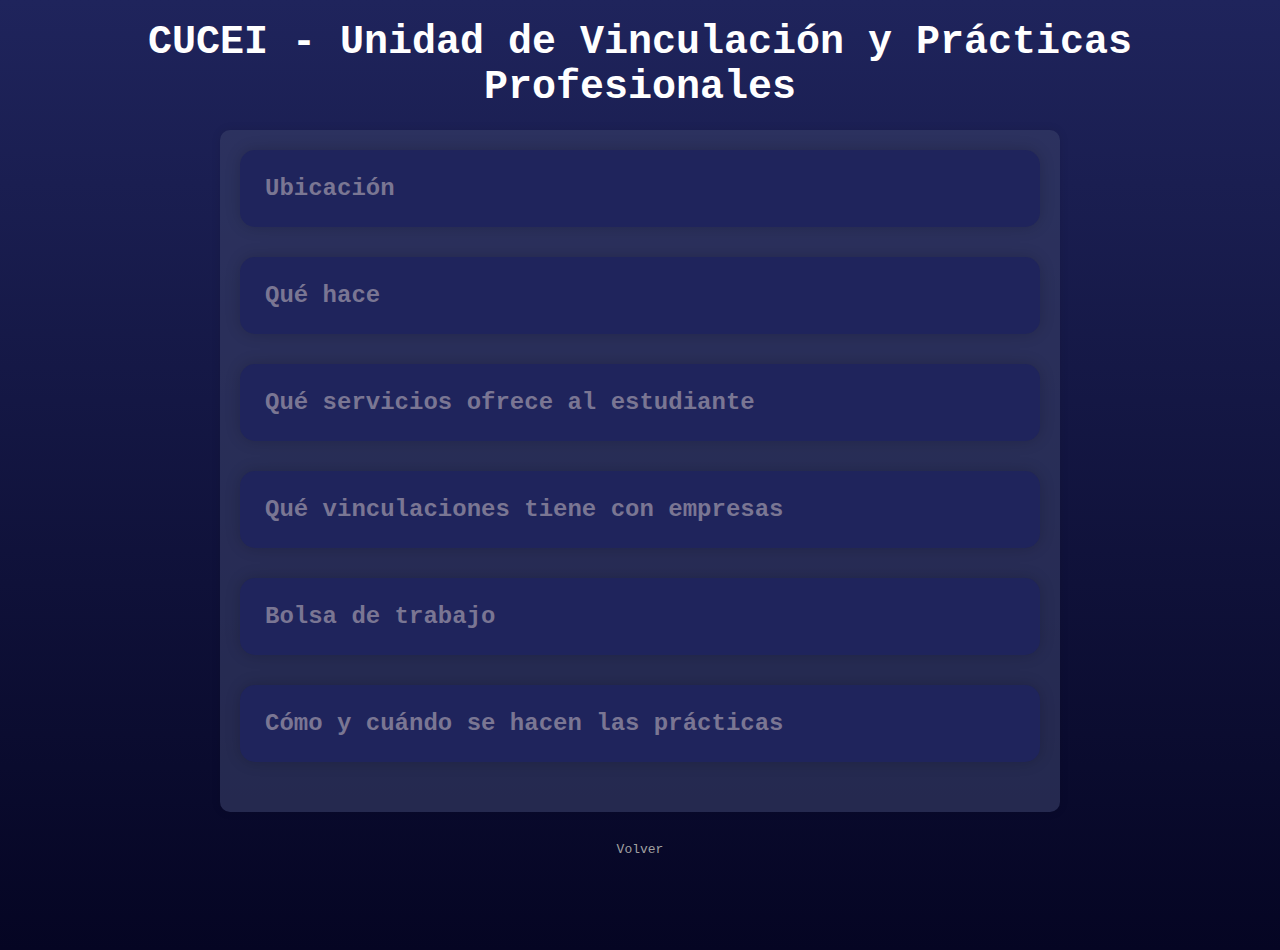
<file: 5_0.html>
<!DOCTYPE html>
<html lang="es">
<head>
    <meta charset="UTF-8">
    <meta name="viewport" content="width=device-width, initial-scale=1.0">
    <link rel="stylesheet" href="styles1.css">
    <link href="https://fonts.googleapis.com/css2?family=Roboto:wght@400;700&display=swap" rel="stylesheet">
    <title>CUCEI - Unidad de Vinculación y Prácticas Profesionales</title>
</head>
<body>
    <div class="cuerpo">
        <div class="titulo-box">
            <h1 class="titulo">CUCEI - Unidad de Vinculación y Prácticas Profesionales</h1>
        </div>
        <div class="contenido">
            <div class="ubicacion">
                <h2 class="toggle">Ubicación</h2>
                <div class="content">
                    <p>La Unidad de Vinculación y Prácticas Profesionales se encuentra ubicada en  Blvd. Marcelino García Barragán #1421, esq Calzada Olímpica</p>
                </div>
            </div>
            <div class="que-hace">
                <h2 class="toggle">Qué hace</h2>
                <div class="content">
                    <p>La Unidad de Vinculación y Prácticas Profesionales tiene como objetivo establecer vínculos entre la comunidad estudiantil y el sector productivo, a través de diversas actividades como:</p>
                    <ul>
                        <li>Charlas y conferencias con profesionales</li>
                        <li>Talleres y cursos de formación profesional</li>
                        <li>Asesorías para la elaboración de currículums y entrevistas de trabajo</li>
                        <li>Organización de ferias de empleo</li>
                    </ul>
                </div>
            </div>
            <div class="servicios">
                <h2 class="toggle">Qué servicios ofrece al estudiante</h2>
                <div class="content">
                    <p>La Unidad de Vinculación y Prácticas Profesionales ofrece una serie de servicios para los estudiantes, entre los que se encuentran:</p>
                    <ul>
                        <li>Asesoramiento para la búsqueda de prácticas profesionales</li>
                        <li>Apoyo en la gestión de prácticas profesionales</li>
                        <li>Acceso a bolsas de trabajo y ofertas laborales</li>
                        <li>Organización de charlas y eventos de orientación profesional</li>
                        <li>Asesoramiento para emprendedores</li>
                    </ul>
                </div>
            </div>
            <div class="vinculaciones">
                <h2 class="toggle">Qué vinculaciones tiene con empresas</h2>
                <div class="content">
                    <p>La Unidad de Vinculación y Prácticas Profesionales mantiene relaciones estrechas con diversas empresas e instituciones del sector público y privado, lo que permite a los estudiantes acceder a oportunidades laborales y prácticas profesionales de calidad.</p>
                </div>
            </div>
            <div class="bolsa-trabajo">
                <h2 class="toggle">Bolsa de trabajo</h2>
                <div class="content">
                    <p>La Unidad de Vinculación y Prácticas Profesionales administra una bolsa de trabajo en la que se publican regularmente ofertas laborales dirigidas a estudiantes y egresados de CUCEI. Los estudiantes pueden acceder a estas ofertas a través de la plataforma en línea de la unidad.</p>
                </div>
            </div>
            <div class="practicas">
                <h2 class="toggle">Cómo y cuándo se hacen las prácticas</h2>
                <div class="content">
                    <p>Las prácticas profesionales se realizan durante el último año de la carrera, como parte del plan de estudios de la misma. Los estudiantes pueden gestionar sus prácticas a través de la Unidad de Vinculación y Prácticas Profesionales, que les ayudará a encontrar una empresa o institución adecuada para realizarlas.</p>
                </div>
            </div>
        </div>
        <div class="volverboton">
            <a href="index.html" class="boton-volver"> Volver</a>
        </div>
    </div>
    <script src="script.js"></script>
</body>
</html>
</file>
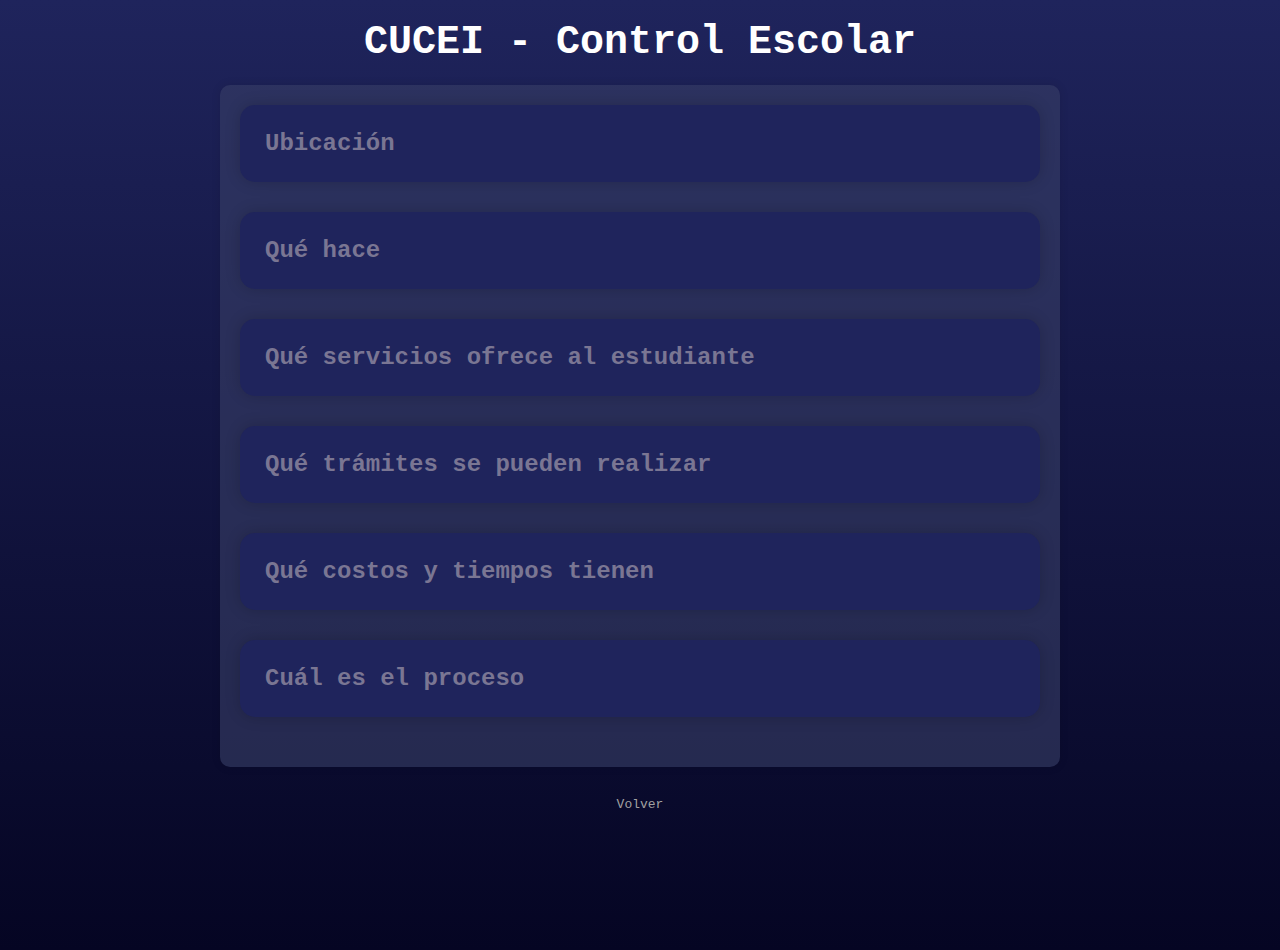
<file: 6_0.html>
<!DOCTYPE html>
<html lang="es">
<head>
    <meta charset="UTF-8">
    <meta name="viewport" content="width=device-width, initial-scale=1.0">
    <link rel="stylesheet" href="styles1.css">
    <link href="https://fonts.googleapis.com/css2?family=Roboto:wght@400;700&display=swap" rel="stylesheet">
    <title>CUCEI - Control Escolar</title>
</head>
<body>
    <div class="cuerpo">
        <div class="titulo-box">
            <h1 class="titulo">CUCEI - Control Escolar</h1>
        </div>
        <div class="contenido">
            <div class="ubicacion">
                <h2 class="toggle">Ubicación</h2>
                <div class="content">
                    <p>La oficina de Control Escolar se encuentra ubicada en el edificio "A" en el siguiente domicilio:</p>
                    <p>Blvd. Marcelino García Barragán #1421, esq Calzada Olímpica.</p>
                </div>
            </div>
            <div class="que-hace">
                <h2 class="toggle">Qué hace</h2>
                <div class="content">
                    <p>El área de Control Escolar se encarga de gestionar los trámites académicos y administrativos de los estudiantes de CUCEI, así como de mantener actualizada la información relacionada con su situación académica.</p>
                </div>
            </div>
            <div class="servicios">
                <h2 class="toggle">Qué servicios ofrece al estudiante</h2>
                <div class="content">
                    <p>Control Escolar ofrece una serie de servicios para los estudiantes, entre los que se encuentran:</p>
                    <ul>
                        <li>Trámites de inscripción y reinscripción</li>
                        <li>Expedición de certificados y constancias</li>
                        <li>Asesoramiento académico</li>
                        <li>Registro y control de calificaciones</li>
                        <li>Gestión de trámites de titulación</li>
                    </ul>
                </div>
            </div>
            <div class="tramites">
                <h2 class="toggle">Qué trámites se pueden realizar</h2>
                <div class="content">
                    <p>En Control Escolar se pueden realizar una variedad de trámites, entre los que se encuentran:</p>
                    <ul>
                        <li>Inscripción y reinscripción</li>
                        <li>Solicitud de constancias de estudios</li>
                        <li>Solicitud de certificados parciales y totales</li>
                        <li>Revisión de expedientes académicos</li>
                        <li>Trámites de titulación</li>
                        <li>Recepción de documentos</li>
                    </ul>
                </div>
            </div>
            <div class="costos-tiempos">
                <h2 class="toggle">Qué costos y tiempos tienen</h2>
                <div class="content">
                    <p>Los costos y tiempos de los trámites en Control Escolar pueden variar dependiendo del tipo de trámite y del periodo en el que se realicen. Algunos trámites tienen costos establecidos por la universidad y otros son gratuitos.</p>
                    <p>Los tiempos de entrega de los trámites también pueden variar, pero generalmente se entregan en un plazo de 5 a 10 días hábiles.</p>
                </div>
            </div>
            <div class="proceso">
                <h2 class="toggle">Cuál es el proceso</h2>
                <div class="content">
                    <p>El proceso para realizar trámites en Control Escolar es el siguiente:</p>
                    <ol>
                        <li>Acudir personalmente a la oficina de Control Escolar</li>
                        <li>Llenar y entregar el formulario correspondiente</li>
                        <li>Realizar el pago, si es necesario</li>
                        <li>Esperar la entrega del trámite</li>
                    </ol>
                </div>
            </div>
        </div>
        <div class="volverboton">
            <a href="index.html" class="boton-volver"> Volver</a>
        </div>
    </div>
    <script src="script.js"></script>
</body>
</html>
</file>
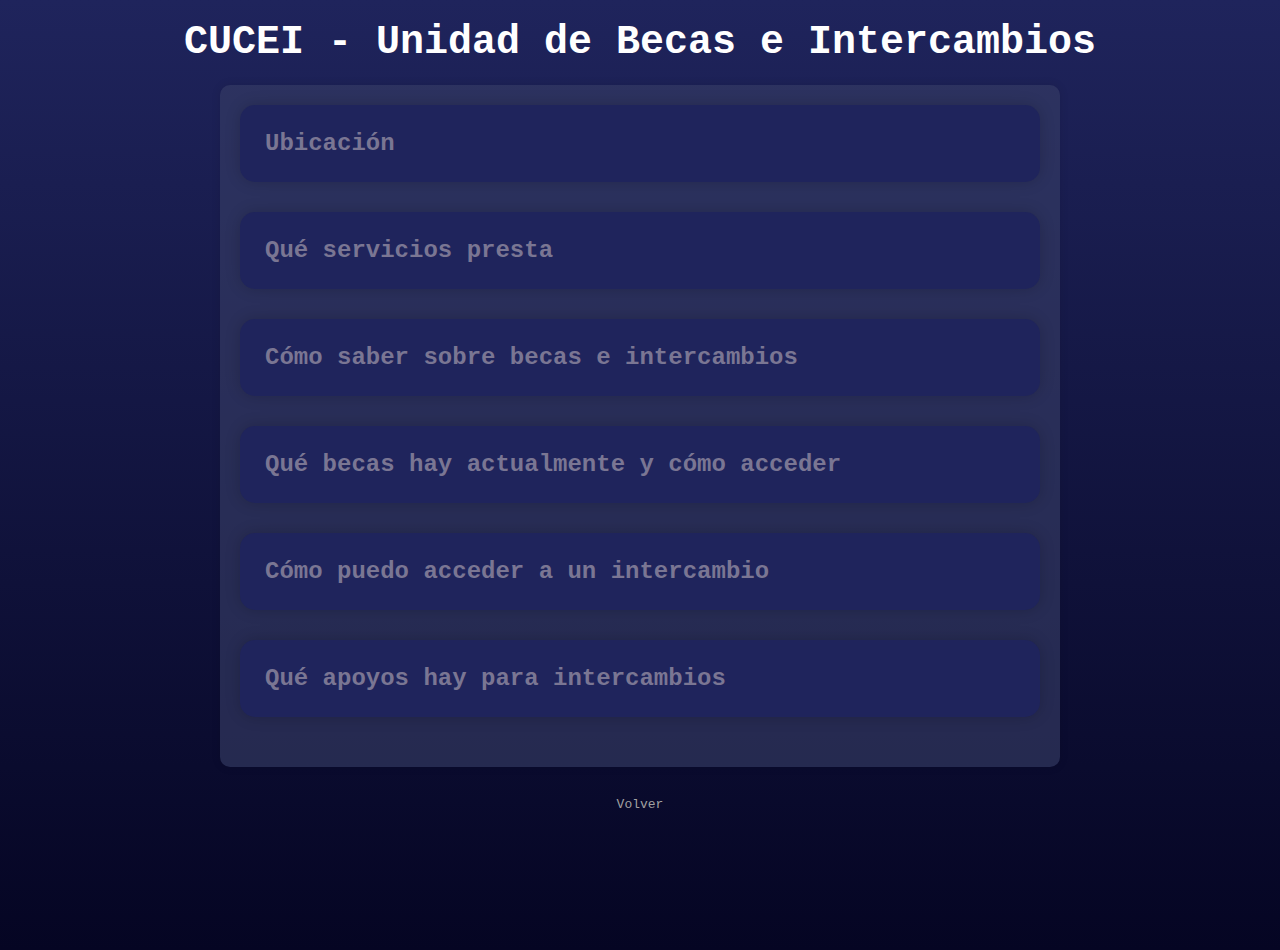
<file: 7_0.html>
<!DOCTYPE html>
<html lang="es">
<head>
    <meta charset="UTF-8">
    <meta name="viewport" content="width=device-width, initial-scale=1.0">
    <link rel="stylesheet" href="styles1.css">
    <link href="https://fonts.googleapis.com/css2?family=Roboto:wght@400;700&display=swap" rel="stylesheet">
    <title>CUCEI - Unidad de Becas e Intercambios</title>
</head>
<body>
    <div class="cuerpo">
        <div class="titulo-box">
            <h1 class="titulo">CUCEI - Unidad de Becas e Intercambios</h1>
        </div>
        <div class="contenido">
            <div class="ubicacion">
                <h2 class="toggle">Ubicación</h2>
                <div class="content">
                    <p>La Unidad de Becas e Intercambios se encuentra ubicada en  la planta alta del CID </p>
                </div>
            </div>
            <div class="servicios">
                <h2 class="toggle">Qué servicios presta</h2>
                <div class="content">
                    <p>La Unidad de Becas e Intercambios presta una serie de servicios para los estudiantes, entre los que se encuentran:</p>
                    <ul>
                        <li>Asesoramiento sobre becas nacionales e internacionales</li>
                        <li>Orientación sobre programas de intercambio académico</li>
                        <li>Apoyo en la gestión de becas y programas de intercambio</li>
                        <li>Información sobre convocatorias y requisitos</li>
                    </ul>
                </div>
            </div>
            <div class="como-saber">
                <h2 class="toggle">Cómo saber sobre becas e intercambios</h2>
                <div class="content">
                    <p>Para obtener información sobre becas e intercambios, los estudiantes pueden:</p>
                    <ul>
                        <li>Consultar la página web de la Unidad de Becas e Intercambios</li>
                        <li>Asistir a charlas y sesiones informativas</li>
                        <li>Acudir personalmente a la oficina de la unidad</li>
                        <li>Contactar por correo electrónico o teléfono</li>
                    </ul>
                </div>
            </div>
            <div class="becas-actuales">
                <h2 class="toggle">Qué becas hay actualmente y cómo acceder</h2>
                <div class="content">
                    <p>Actualmente, la Unidad de Becas e Intercambios ofrece diversas becas, entre las que se encuentran:</p>
                    <ul>
                        <li>Beca de Excelencia Académica</li>
                        <li>Beca de Apoyo Económico</li>
                        <li>Beca de Movilidad Internacional</li>
                        <li>Beca de Servicio Social</li>
                        <li>Beca de Investigación</li>
                    </ul>
                    <p>Para acceder a estas becas, los estudiantes deben cumplir con los requisitos establecidos por la universidad y presentar la documentación necesaria en la fecha indicada en la convocatoria.</p>
                </div>
            </div>
            <div class="acceder-intercambio">
                <h2 class="toggle">Cómo puedo acceder a un intercambio</h2>
                <div class="content">
                    <p>Para acceder a un programa de intercambio académico, los estudiantes deben seguir los siguientes pasos:</p>
                    <ol>
                        <li>Consultar los programas de intercambio disponibles</li>
                        <li>Revisar los requisitos y plazos de inscripción</li>
                        <li>Completar la solicitud de intercambio</li>
                        <li>Presentar la documentación requerida</li>
                        <li>Esperar la confirmación de la aceptación en el programa</li>
                    </ol>
                </div>
            </div>
            <div class="apoyos-intercambios">
                <h2 class="toggle">Qué apoyos hay para intercambios</h2>
                <div class="content">
                    <p>La Unidad de Becas e Intercambios ofrece diferentes tipos de apoyos para los estudiantes que participan en programas de intercambio, entre los que se encuentran:</p>
                    <ul>
                        <li>Becas de movilidad</li>
                        <li>Apoyo en la gestión de visados y trámites administrativos</li>
                        <li>Orientación antes, durante y después del intercambio</li>
                        <li>Seguro de viaje y asistencia médica</li>
                    </ul>
                </div>
            </div>
        </div>
        <div class="volverboton">
            <a href="index.html" class="boton-volver"> Volver</a>
        </div>
    </div>
    <script src="script.js"></script>
</body>
</html>
</file>
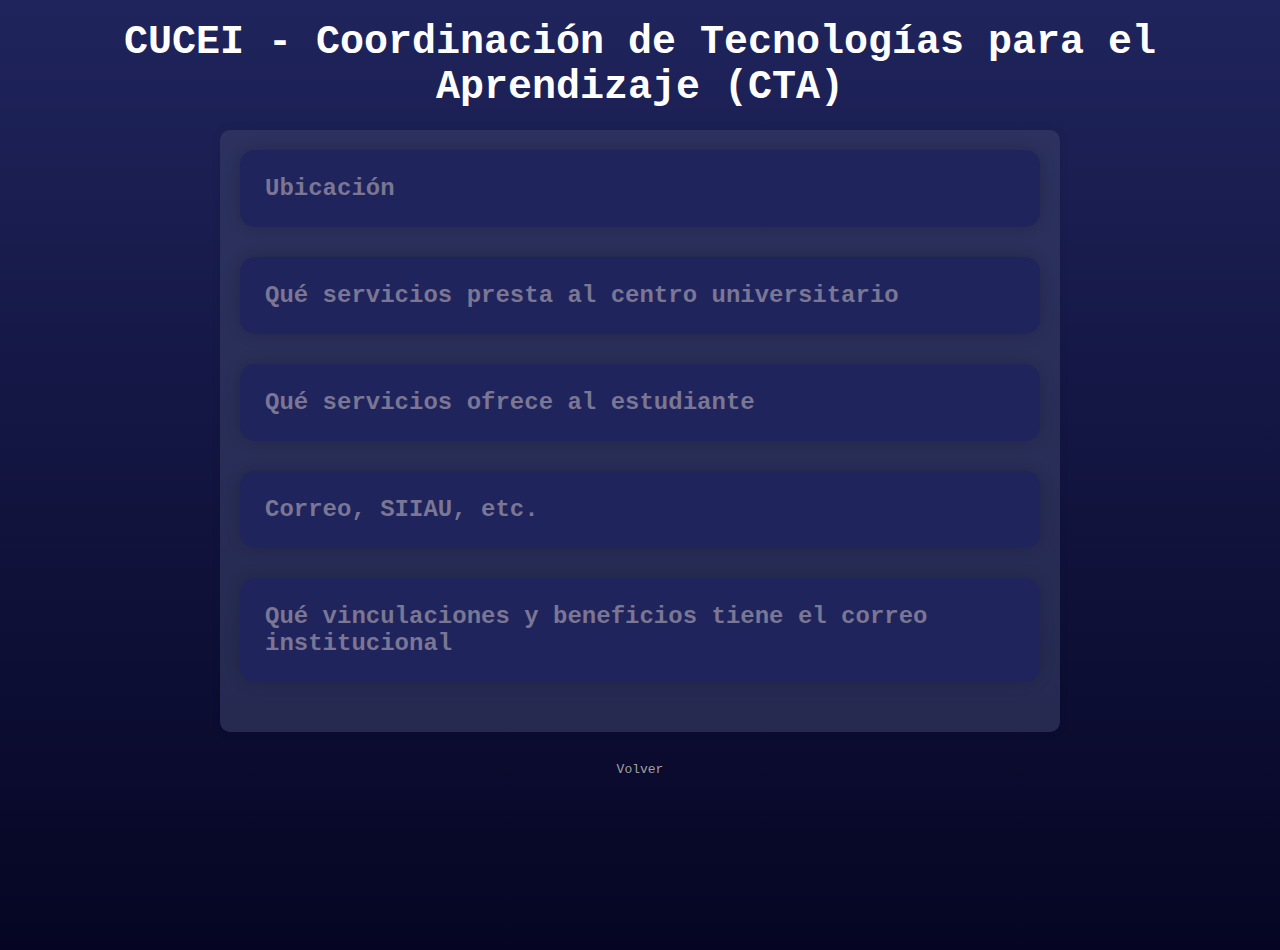
<file: 8_0.html>
<!DOCTYPE html>
<html lang="es">
<head>
    <meta charset="UTF-8">
    <meta name="viewport" content="width=device-width, initial-scale=1.0">
    <link rel="stylesheet" href="styles1.css">
    <link href="https://fonts.googleapis.com/css2?family=Roboto:wght@400;700&display=swap" rel="stylesheet">
    <title>CUCEI - Coordinación de Tecnologías para el Aprendizaje (CTA)</title>
</head>
<body>
    <div class="cuerpo">
        <div class="titulo-box">
            <h1 class="titulo">CUCEI - Coordinación de Tecnologías para el Aprendizaje (CTA)</h1>
        </div>
        <div class="contenido">
            <div class="ubicacion">
                <h2 class="toggle">Ubicación</h2>
                <div class="content">
                    <p>La Coordinación de Tecnologías para el Aprendizaje (CTA) se encuentra en Módulo Gamma, Blvd. Marcelino García Barragán #1421, esq Calzada Olímpica</p>
                </div>
            </div>
            <div class="servicios-centro">
                <h2 class="toggle">Qué servicios presta al centro universitario</h2>
                <div class="content">
                    <p>La Coordinación de Tecnologías para el Aprendizaje (CTA) presta los siguientes servicios al centro universitario:</p>
                    <ul>
                        <li>Desarrollo e implementación de plataformas educativas</li>
                        <li>Soporte técnico para la infraestructura tecnológica del centro</li>
                        <li>Capacitación en el uso de herramientas tecnológicas</li>
                        <li>Asesoramiento en proyectos de innovación educativa</li>
                    </ul>
                </div>
            </div>
            <div class="servicios-estudiante">
                <h2 class="toggle">Qué servicios ofrece al estudiante</h2>
                <div class="content">
                    <p>La Coordinación de Tecnologías para el Aprendizaje (CTA) ofrece los siguientes servicios a los estudiantes:</p>
                    <ul>
                        <li>Acceso a la plataforma educativa virtual</li>
                        <li>Asesoramiento en el uso de herramientas tecnológicas</li>
                        <li>Soporte técnico para problemas relacionados con la tecnología educativa</li>
                        <li>Capacitación en el uso de software educativo</li>
                    </ul>
                </div>
            </div>
            <div class="contacto">
                <h2 class="toggle">Correo, SIIAU, etc.</h2>
                <div class="content">
                    <p>Para contactar con la Coordinación de Tecnologías para el Aprendizaje (CTA), puedes utilizar los siguientes medios:</p>
                    <ul>
                        <li>Correo electrónico: cta@cucei.udg.mx</li>
                        <li>Sistema Integral de Información Universitaria (SIIAU)</li>
                        <li>Teléfono: +52 (33) 3770-3300 ext. 25800</li>
                    </ul>
                </div>
            </div>
            <div class="vinculaciones-beneficios">
                <h2 class="toggle">Qué vinculaciones y beneficios tiene el correo institucional</h2>
                <div class="content">
                    <p>El correo institucional ofrece una serie de beneficios y vinculaciones, entre los que se encuentran:</p>
                    <ul>
                        <li>Acceso a la plataforma de correo electrónico de la Universidad de Guadalajara</li>
                        <li>Integración con otros servicios universitarios</li>
                        <li>Comunicación con profesores y compañeros</li>
                        <li>Recepción de información oficial de la universidad</li>
                    </ul>
                </div>
            </div>
        </div>
        <div class="volverboton">
            <a href="index.html" class="boton-volver"> Volver</a>
        </div>
    </div>
    <script src="script.js"></script>
</body>
</html>
</file>
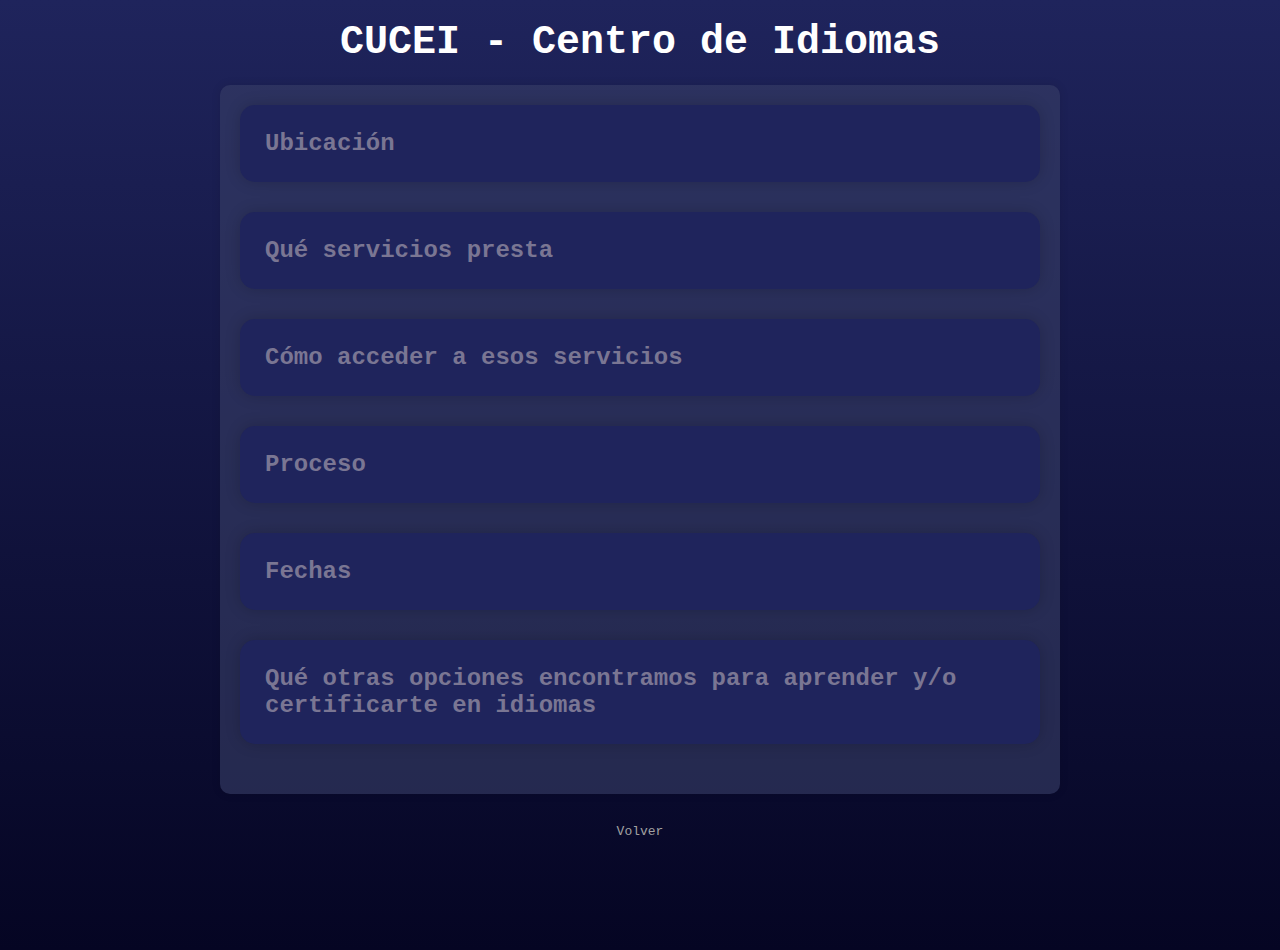
<file: 9_0.html>
<!DOCTYPE html>
<html lang="es">
<head>
    <meta charset="UTF-8">
    <meta name="viewport" content="width=device-width, initial-scale=1.0">
    <link rel="stylesheet" href="styles1.css">
    <link href="https://fonts.googleapis.com/css2?family=Roboto:wght@400;700&display=swap" rel="stylesheet">
    <title>CUCEI - Centro de Idiomas</title>
</head>
<body>
    <div class="cuerpo">
        <div class="titulo-box">
            <h1 class="titulo">CUCEI - Centro de Idiomas</h1>
        </div>
        <div class="contenido">
            <div class="ubicacion">
                <h2 class="toggle">Ubicación</h2>
                <div class="content">
                    <p>El Centro de Idiomas Se encuentra ubicado en la planta alta del CID y cuenta con dos laboratorios de cómputo, además de áreas de lectura, video y audio.</p>
                </div>
            </div>
            <div class="servicios">
                <h2 class="toggle">Qué servicios presta</h2>
                <div class="content">
                    <p>El Centro de Idiomas ofrece una variedad de servicios para estudiantes y público en general, entre los que se encuentran:</p>
                    <ul>
                        <li>Cursos de idiomas: Inglés, Francés, Alemán, Italiano, entre otros</li>
                        <li>Preparación para exámenes de certificación</li>
                        <li>Talleres culturales y conversacionales</li>
                        <li>Programas de intercambio lingüístico</li>
                        <li>Servicio de traducción e interpretación</li>
                    </ul>
                </div>
            </div>
            <div class="acceso">
                <h2 class="toggle">Cómo acceder a esos servicios</h2>
                <div class="content">
                    <p>Para acceder a los servicios del Centro de Idiomas, los interesados pueden seguir estos pasos:</p>
                    <ol>
                        <li>Visitar la oficina del Centro de Idiomas</li>
                        <li>Informarse sobre los cursos y talleres disponibles</li>
                        <li>Realizar la inscripción en el curso deseado</li>
                        <li>Realizar el pago correspondiente</li>
                    </ol>
                </div>
            </div>
            <div class="proceso">
                <h2 class="toggle">Proceso</h2>
                <div class="content">
                    <p>El proceso para inscribirse en un curso en el Centro de Idiomas es el siguiente:</p>
                    <ol>
                        <li>Llenar el formulario de inscripción</li>
                        <li>Realizar el pago del curso</li>
                        <li>Asistir a la sesión informativa</li>
                        <li>Recibir el material de estudio</li>
                    </ol>
                </div>
            </div>
            <div class="fechas">
                <h2 class="toggle">Fechas</h2>
                <div class="content">
                    <p>Las fechas de inicio de cursos varían según el idioma y el nivel, pero generalmente se ofrecen cursos en los siguientes periodos:</p>
                    <ul>
                        <li>Enero - Abril</li>
                        <li>Mayo - Agosto</li>
                        <li>Septiembre - Diciembre</li>
                    </ul>
                </div>
            </div>
            <div class="opciones">
                <h2 class="toggle">Qué otras opciones encontramos para aprender y/o certificarte en idiomas</h2>
                <div class="content">
                    <p>Además de los cursos ofrecidos por el Centro de Idiomas, existen otras opciones para aprender y certificarse en idiomas:</p>
                    <ul>
                        <li>Cursos en línea</li>
                        <li>Academias de idiomas</li>
                        <li>Intercambios culturales</li>
                        <li>Exámenes de certificación internacionales</li>
                    </ul>
                </div>
            </div>
        </div>
        <div class="volverboton">
            <a href="index.html" class="boton-volver"> Volver</a>
        </div>
    </div>
    <script src="script.js"></script>
</body>
</html>
</file>
<file: styles1.css>
body {
    margin: 0;
    font-family: 'Roboto', sans-serif;
    background-color: #002c71;
}

::-webkit-scrollbar {
    width: 0px; 
  }
  
  ::-webkit-scrollbar-track {
    background-image: linear-gradient(to bottom, #1f245c, #050523);

    }
  
  ::-webkit-scrollbar-thumb {
    background: #88888800; 
    border-radius: 10px; 
  }
  
  ::-webkit-scrollbar-thumb:hover {
    background: #55555500; 
  }

.cuerpo {
    background-image: linear-gradient(to bottom, #1f245c, #050523);
    padding-bottom: 50px;
    min-height: 100vh;
}

.titulo-box {
    background-color: #00000000; 
    padding: 20px;
    font-family: monospace;
    font-size: 20px;
}

.titulo {
    margin: 0;
    text-align: center;
    color: #ffffff; 
}

.contenido {
    max-width: 800px;
    margin: auto;
    padding: 20px;
    background-color: #373e659e; 
    border-radius: 10px;
    box-shadow: 0 0 10px rgba(0, 0, 0, 0.1);
}

.info, .requisitos, .cuando, .donde, .proceso, .fundamentos, .tramite, .ubicacion, .servicios, 
.acceso, .sanciones, .tiempos, .limitaciones, .accesibilidad, .ubicacion, .servicios, .acceso, 
.proceso, .costos, .para-que, .ubicacion, .servicios, .costos, .acceso, .selecciones, .formar-parte, 
.ubicacion, .que-hace, .servicios, .vinculaciones, .bolsa-trabajo, .practicas, .ubicacion, 
.que-hace, .servicios, .tramites, .costos-tiempos, .proceso, .ubicacion, .servicios, .como-saber, 
.becas-actuales, .acceder-intercambio, .apoyos-intercambios, .ubicacion, .servicios-centro, 
.servicios-estudiante, .contacto, .vinculaciones-beneficios, .ubicacion, .servicios, .acceso, 
.proceso, .fechas, .opciones, .ubicacion, .organizacion, .direccion, .trabajo, .consejo, .ubicacion, 
.proceso, .titulacion, .costos, .tiempos, .requisitos, .opciones, .ubicacion, .organizacion, 
.directores, .funciones, .consejo {
    margin-bottom: 10px;
}

h2 {
    border-radius: 15px;
    padding: 25px;
    background-color: #1f245c;
    color:#7a7693;
    cursor: pointer;
    transition: color 0.3s ease;
    font-family: monospace;
    font-size: 24px;
}

.toggle {
    margin-top: 0;
    margin-bottom: 20px;
    transition: all 0.3s ease;
    box-shadow: 0 0 15px rgba(0, 0, 0, 0.185);

}

.toggle:hover{
    transform: scale(1.1);
    box-shadow: 0 0 15px rgba(0, 123, 255, 0.705);
}

.content {
    max-height: 0;
    overflow: hidden;
    transition: max-height 0.5s ease;
}

.content.active {
    max-height: 1000px;
    transition: max-height 0.5s ease;
}

ul, ol {
    color: #acacac;
    margin-top: 10px;
    margin-bottom: 10px;
    font-family: monospace;
    background-color: #ffffff0c;
    border-radius: 15px;
    padding: 10px;
    text-align: justify;
}

li {
    color: #acacac;
    margin-bottom: 5px;
    font-family: monospace;

}

p {
    color: #acacac;
    line-height: 1.6;
    font-family: monospace;
    background-color: #ffffff0c;
    border-radius: 15px;
    padding: 10px;
    text-align: justify;
}

.volverboton{
    border-radius: 10px;
    height: 50px;
    width: 100%;
    background-color: #002b7100;
    display: flex;
    justify-content: center;
    text-align: center;
    text-decoration: none;
}
.boton-volver {
    display: block;
    margin: 20px auto;
    padding: 10px 20px;
    background-color: #0057b300; 
    color: #a1a1a1;
    font-family: monospace;
    text-decoration: none;
    border: none;
    border-radius: 5px;
    cursor: pointer;
    transition: background-color 0.3s;
}

.boton-volver:hover {
    color: #ffffff;
    transform: scale(1.1);
}
</file>
